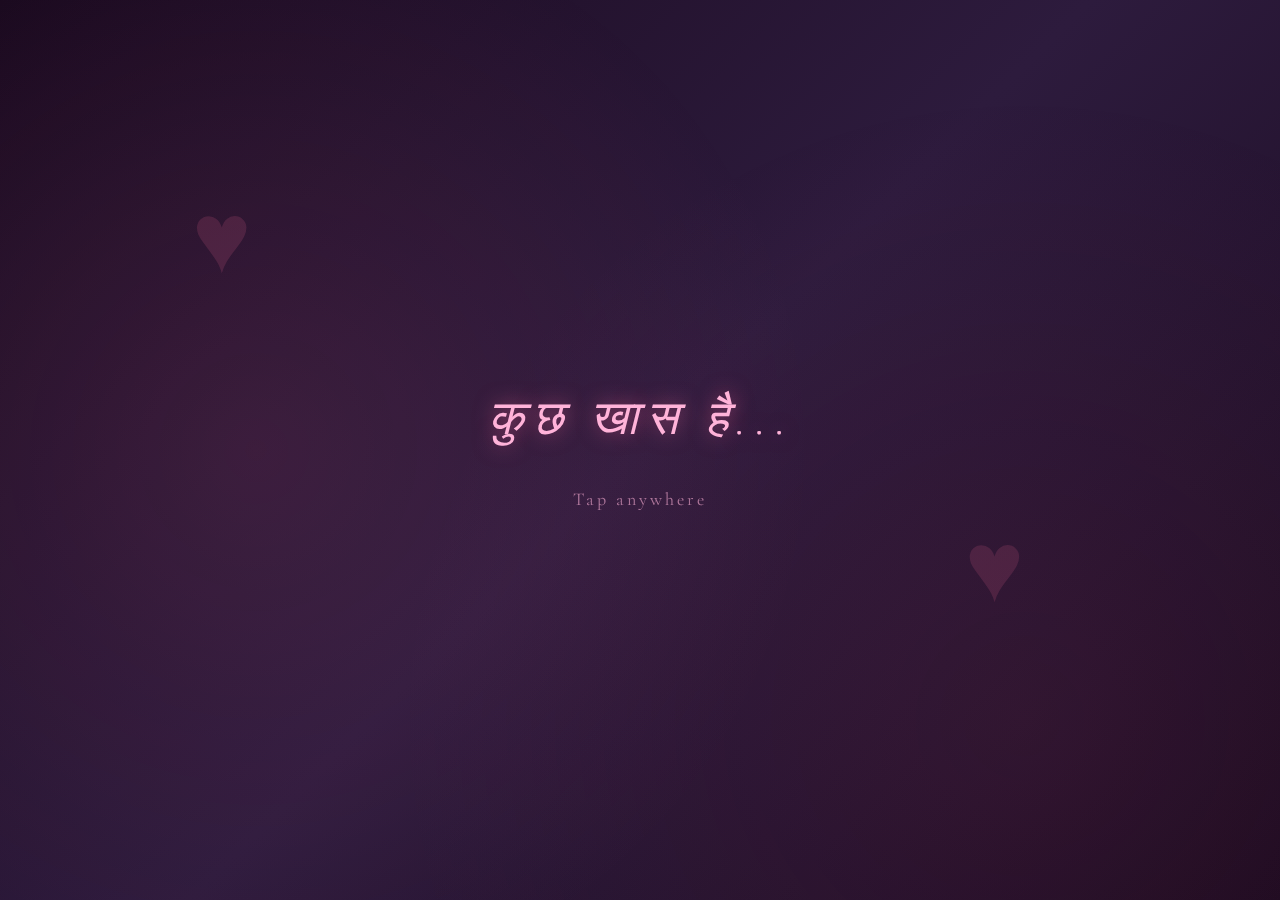
<file: valentine.html>
<!DOCTYPE html>
<html lang="en">
<head>
    <meta charset="UTF-8">
    <meta name="viewport" content="width=device-width, initial-scale=1.0">
    <title>For Someone Special</title>
    <link rel="stylesheet" href="valentine.css">
</head>
<body>
    <!-- Stage 1: Initial Dark Screen with Hearts -->
    <div class="stage active" id="stage1">
        <div class="hearts-bg"></div>
        <div class="content">
            <p class="intro-text fade-in">कुछ खास है...</p>
            <p class="tap-hint">Tap anywhere</p>
        </div>
    </div>

    <!-- Stage 2: First Shayari -->
    <div class="stage" id="stage2">
        <div class="floating-particles"></div>
        <div class="content">
            <p class="shayari line-1">तुम्हारी आवाज़ में वो मिठास है,</p>
            <p class="shayari line-2">जिसे सुनने की हर पल तलाश है।</p>
            <p class="shayari line-3">पहली बार जब सुना था तुम्हें,</p>
            <p class="shayari line-4">दिल ने कहा, बस यही एहसास है।</p>
        </div>
    </div>

    <!-- Stage 3: Connection -->
    <div class="stage" id="stage3">
        <div class="floating-particles"></div>
        <div class="content">
            <p class="shayari line-1">मिले नहीं कभी, फिर भी है रिश्ता अजीब,</p>
            <p class="shayari line-2">रूह से रूह का है ये नसीब।</p>
            <p class="shayari line-3">तुम्हारी बातें, तुम्हारे अल्फ़ाज़,</p>
            <p class="shayari line-4">मेरे लिए हैं सबसे करीब।</p>
        </div>
    </div>

    <!-- Stage 4: Your Importance -->
    <div class="stage" id="stage4">
        <div class="floating-particles"></div>
        <div class="content">
            <p class="shayari line-1">दुनिया में बहुत हैं लोग यहाँ,</p>
            <p class="shayari line-2">पर दिल ने चुना सिर्फ तुम्हें, Madad ji।</p>
            <p class="shayari line-3">तुम्हारे शब्दों में है वो असर,</p>
            <p class="shayari line-4">जो बदल दे मेरी हर सुबह को हसीं।</p>
        </div>
    </div>

    <!-- Stage 5: The Feeling -->
    <div class="stage" id="stage5">
        <div class="floating-particles"></div>
        <div class="content">
            <p class="shayari line-1">सोचता हूँ हर वक्त बस तुम्हारे बारे में,</p>
            <p class="shayari line-2">खुशियों की वजह हो जैसे तुम मेरे प्यारे में।</p>
            <p class="shayari line-3">न जाने क्यों, पर ये दिल कहता है,</p>
            <p class="shayari line-4">तुम हो वो जो पूरा करे मेरे सपनों के नारे में।</p>
        </div>
    </div>

    <!-- Stage 6: The Question -->
    <div class="stage" id="stage6">
        <div class="floating-particles"></div>
        <div class="content final-stage">
            <div class="sparkle-container">
                <span class="sparkle">✦</span>
                <span class="sparkle">✦</span>
                <span class="sparkle">✦</span>
            </div>
            <p class="question-text">तो Madad ji,</p>
            <p class="main-question">Will you be my</p>
            <p class="main-question highlight">Lifelong Valentine?</p>
            <div class="heart-pulse">♥</div>
        </div>
    </div>

    <script src="valentine.js"></script>
</body>
</html>
</file>
<file: valentine.css>
@import url('https://fonts.googleapis.com/css2?family=Crimson+Text:ital,wght@0,400;0,600;1,400&family=Cormorant+Garamond:ital,wght@0,300;0,400;1,300;1,400&display=swap');

* {
    margin: 0;
    padding: 0;
    box-sizing: border-box;
}

body {
    font-family: 'Cormorant Garamond', 'Crimson Text', serif;
    background: linear-gradient(135deg, #1a0a1f 0%, #2d1b3d 50%, #1a0a1f 100%);
    color: #ffd6e8;
    overflow: hidden;
    height: 100vh;
    cursor: pointer;
}

.stage {
    position: absolute;
    width: 100%;
    height: 100vh;
    display: none;
    justify-content: center;
    align-items: center;
    opacity: 0;
    transition: opacity 1.2s ease-in-out;
}

.stage.active {
    display: flex;
    opacity: 1;
}

.content {
    text-align: center;
    padding: 30px;
    max-width: 90%;
    position: relative;
    z-index: 10;
}

/* ========== STAGE 1: Initial Screen ========== */
.hearts-bg {
    position: absolute;
    width: 100%;
    height: 100%;
    overflow: hidden;
}

.hearts-bg::before,
.hearts-bg::after {
    content: '♥';
    position: absolute;
    font-size: 100px;
    color: rgba(255, 107, 157, 0.15);
    animation: floatHeart 8s infinite ease-in-out;
}

.hearts-bg::before {
    top: 20%;
    left: 15%;
    animation-delay: 0s;
}

.hearts-bg::after {
    bottom: 30%;
    right: 20%;
    animation-delay: 2s;
}

@keyframes floatHeart {
    0%, 100% {
        transform: translateY(0) scale(1);
        opacity: 0.1;
    }
    50% {
        transform: translateY(-30px) scale(1.1);
        opacity: 0.2;
    }
}

.intro-text {
    font-size: 48px;
    font-weight: 300;
    letter-spacing: 8px;
    font-style: italic;
    color: #ffb3d9;
    text-shadow: 0 0 20px rgba(255, 107, 157, 0.5);
}

.tap-hint {
    font-size: 18px;
    margin-top: 40px;
    color: rgba(255, 179, 217, 0.6);
    animation: pulse 2s infinite;
    letter-spacing: 3px;
}

@keyframes pulse {
    0%, 100% {
        opacity: 0.4;
        transform: scale(1);
    }
    50% {
        opacity: 1;
        transform: scale(1.05);
    }
}

.fade-in {
    animation: fadeIn 2s ease-in;
}

@keyframes fadeIn {
    from {
        opacity: 0;
        transform: translateY(30px);
    }
    to {
        opacity: 1;
        transform: translateY(0);
    }
}

/* ========== FLOATING PARTICLES ========== */
.floating-particles {
    position: absolute;
    width: 100%;
    height: 100%;
    overflow: hidden;
}

.floating-particles::before,
.floating-particles::after {
    content: '';
    position: absolute;
    width: 4px;
    height: 4px;
    background: radial-gradient(circle, #ffb3d9 0%, transparent 70%);
    border-radius: 50%;
    animation: particleFloat 10s infinite linear;
}

.floating-particles::before {
    top: 10%;
    left: 20%;
    animation-delay: 0s;
}

.floating-particles::after {
    top: 60%;
    right: 25%;
    animation-delay: 3s;
}

@keyframes particleFloat {
    0% {
        transform: translate(0, 0) scale(1);
        opacity: 0;
    }
    20% {
        opacity: 0.8;
    }
    100% {
        transform: translate(100px, -500px) scale(0.3);
        opacity: 0;
    }
}

/* ========== SHAYARI STYLING ========== */
.shayari {
    font-size: 28px;
    font-weight: 300;
    line-height: 1.8;
    margin: 15px 0;
    opacity: 0;
    font-style: italic;
    letter-spacing: 1.5px;
    color: #ffd6e8;
    text-shadow: 0 2px 10px rgba(255, 107, 157, 0.3);
}

/* Poetic font effect - elongated characters */
.shayari::first-letter {
    font-size: 1.4em;
    color: #ff9ec9;
    font-weight: 400;
}

.line-1 {
    animation: lineAppear 1s ease 0.3s forwards;
}

.line-2 {
    animation: lineAppear 1s ease 0.8s forwards;
}

.line-3 {
    animation: lineAppear 1s ease 1.3s forwards;
}

.line-4 {
    animation: lineAppear 1s ease 1.8s forwards;
}

@keyframes lineAppear {
    from {
        opacity: 0;
        transform: translateX(-30px);
        filter: blur(5px);
    }
    to {
        opacity: 1;
        transform: translateX(0);
        filter: blur(0);
    }
}

/* ========== FINAL STAGE ========== */
.final-stage {
    padding: 40px 20px;
}

.sparkle-container {
    margin-bottom: 30px;
}

.sparkle {
    display: inline-block;
    font-size: 24px;
    color: #ffd6e8;
    margin: 0 15px;
    animation: sparkleRotate 3s infinite ease-in-out;
    opacity: 0.7;
}

.sparkle:nth-child(2) {
    animation-delay: 0.5s;
}

.sparkle:nth-child(3) {
    animation-delay: 1s;
}

@keyframes sparkleRotate {
    0%, 100% {
        transform: rotate(0deg) scale(1);
        opacity: 0.5;
    }
    50% {
        transform: rotate(180deg) scale(1.3);
        opacity: 1;
    }
}

.question-text {
    font-size: 32px;
    margin: 20px 0;
    font-style: italic;
    color: #ffb3d9;
    opacity: 0;
    animation: fadeIn 1.5s ease 0.5s forwards;
}

.main-question {
    font-size: 36px;
    margin: 15px 0;
    font-weight: 400;
    letter-spacing: 3px;
    opacity: 0;
    animation: fadeIn 1.5s ease 1s forwards;
}

.main-question.highlight {
    font-size: 44px;
    font-weight: 600;
    color: #ff9ec9;
    text-shadow: 0 0 30px rgba(255, 107, 157, 0.6);
    animation: fadeIn 1.5s ease 1.5s forwards, glow 2s infinite ease-in-out 3s;
}

@keyframes glow {
    0%, 100% {
        text-shadow: 0 0 20px rgba(255, 107, 157, 0.6);
    }
    50% {
        text-shadow: 0 0 40px rgba(255, 107, 157, 0.9), 0 0 60px rgba(255, 107, 157, 0.5);
    }
}

.heart-pulse {
    font-size: 80px;
    color: #ff6b9d;
    margin-top: 40px;
    opacity: 0;
    animation: fadeIn 1.5s ease 2s forwards, heartbeat 1.5s infinite ease-in-out 3.5s;
}

@keyframes heartbeat {
    0%, 100% {
        transform: scale(1);
    }
    25% {
        transform: scale(1.15);
    }
    50% {
        transform: scale(1);
    }
    75% {
        transform: scale(1.05);
    }
}

/* ========== RESPONSIVE DESIGN ========== */
@media (max-width: 768px) {
    .intro-text {
        font-size: 36px;
        letter-spacing: 6px;
    }

    .shayari {
        font-size: 22px;
        margin: 12px 0;
    }

    .question-text {
        font-size: 26px;
    }

    .main-question {
        font-size: 30px;
    }

    .main-question.highlight {
        font-size: 36px;
    }

    .heart-pulse {
        font-size: 60px;
    }

    .content {
        padding: 20px;
    }
}

@media (max-width: 480px) {
    .intro-text {
        font-size: 32px;
        letter-spacing: 4px;
    }

    .shayari {
        font-size: 20px;
        margin: 10px 0;
    }

    .question-text {
        font-size: 24px;
    }

    .main-question {
        font-size: 26px;
    }

    .main-question.highlight {
        font-size: 32px;
    }
}

/* ========== ADDITIONAL ROMANTIC EFFECTS ========== */
body::before {
    content: '';
    position: fixed;
    top: 0;
    left: 0;
    width: 100%;
    height: 100%;
    background: radial-gradient(circle at 20% 50%, rgba(255, 107, 157, 0.1) 0%, transparent 50%),
                radial-gradient(circle at 80% 80%, rgba(196, 69, 105, 0.1) 0%, transparent 50%);
    pointer-events: none;
    z-index: 1;
}

/* Smooth scrolling on mobile if needed */
@media (max-height: 700px) {
    .stage {
        overflow-y: auto;
        -webkit-overflow-scrolling: touch;
    }
    
    .content {
        padding: 60px 20px;
    }
}

/* Touch feedback */
.stage:active {
    opacity: 0.95;
}
</file>
